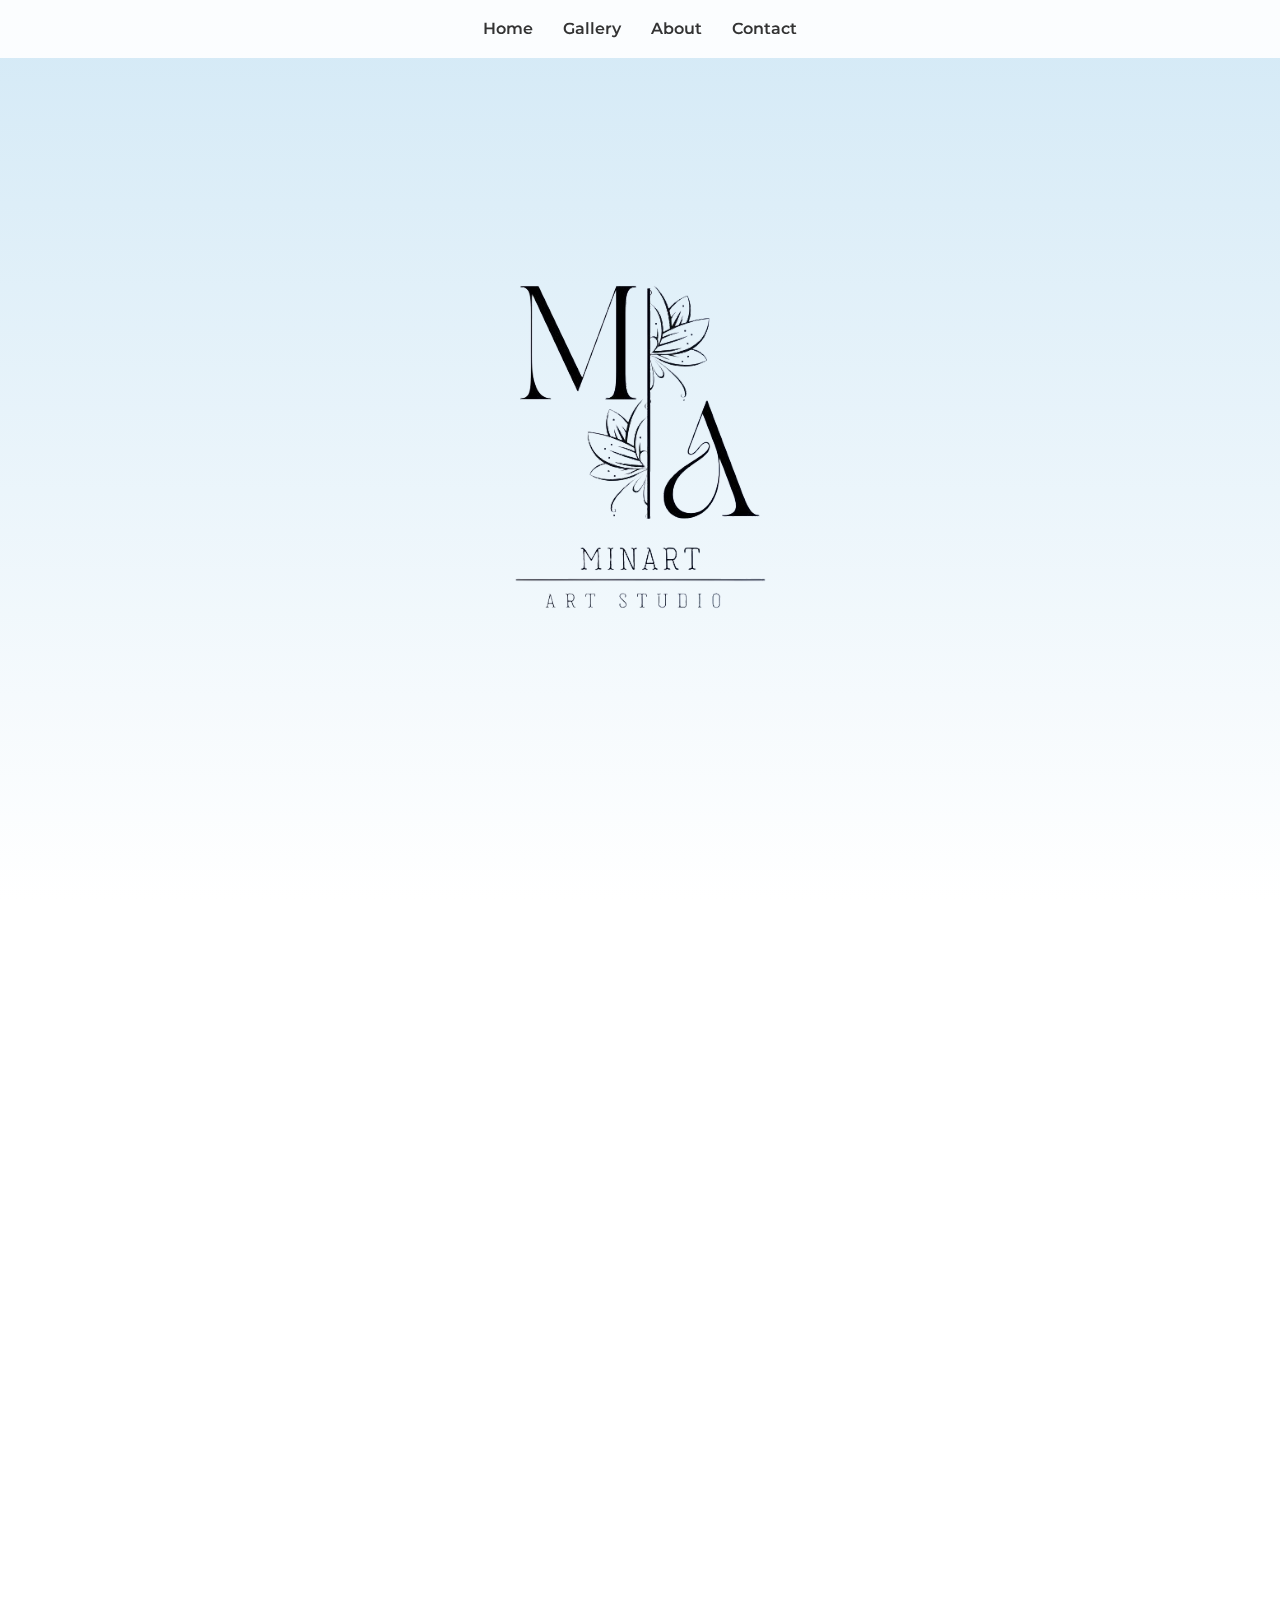
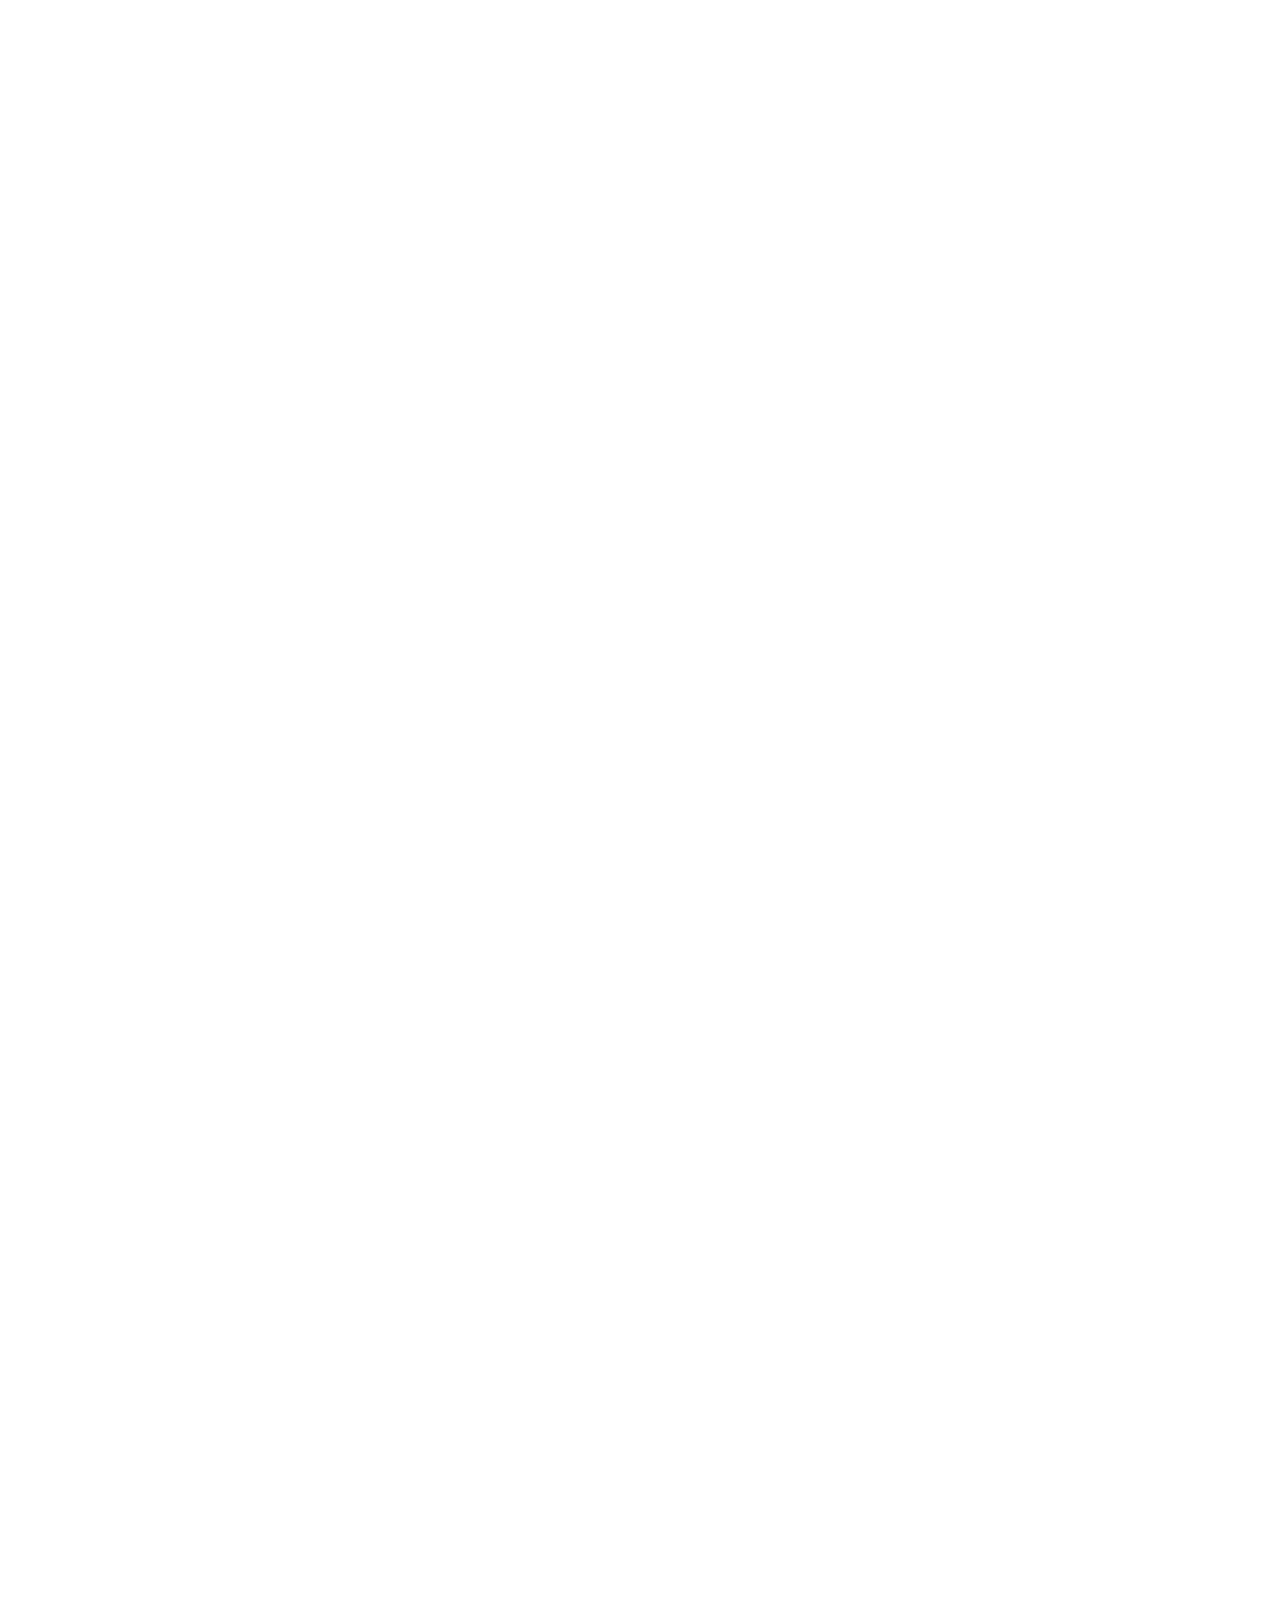
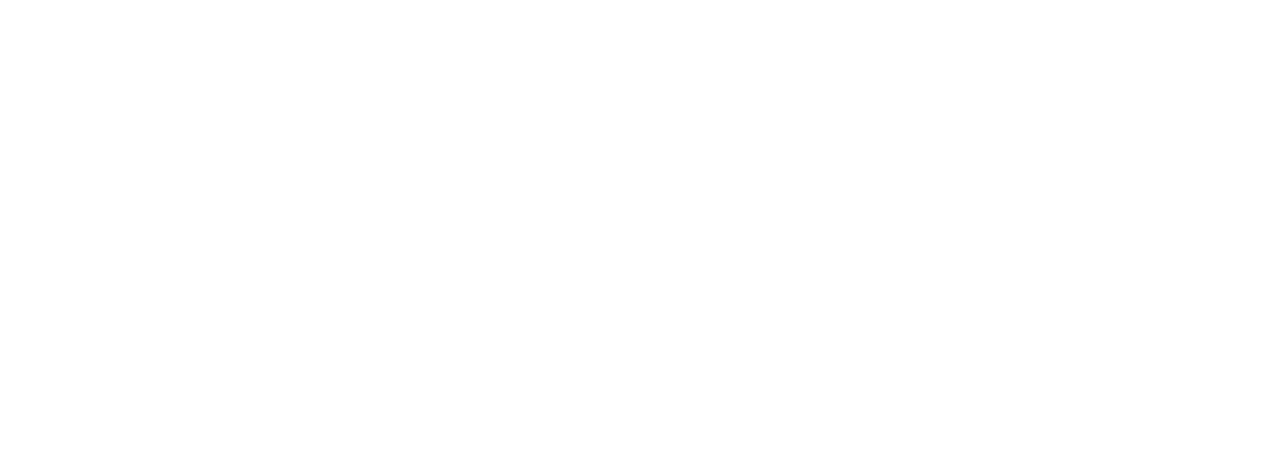
<file: index.html>
<!DOCTYPE html>
<html lang="en">
<head>
    <meta charset="UTF-8">
    <meta name="viewport" content="width=device-width, initial-scale=1.0">
    <title>MinArt Gallery</title>
    <link href="https://fonts.googleapis.com/css2?family=Montserrat:wght@400;600&family=Playfair+Display:wght@700&display=swap" rel="stylesheet">
    <link rel="icon" type="image/png" href="images/favicon.png">


    <link rel="stylesheet" href="styles.css">
</head>
<body>
    <header>
        <nav>
            <ul>
                <li><a href="#logo-section">Home</a></li>
                <li><a href="#gallery">Gallery</a></li>
                <li><a href="#about">About</a></li>
                <li><a href="#contact">Contact</a></li>
            </ul>
        </nav>
    </header>

    <main>
        <section id="logo-section" class="fullpage-section">
            <div class="logo-container">
                <img id="animated-logo" src="images/Adsız tasarım.svg" alt="MinArt Logo">
            </div>
        </section>

        <section id="gallery" class="fullpage-section">
            <h2>Gallery</h2>
            <div class="gallery-grid">
                <div class="gallery-item fade-in">
                    <img src="images/resim2.jpg" alt="Artwork 2">
                </div>
                <div class="gallery-item fade-in">
                    <img src="images/resim4.jpg" alt="Artwork 3">
                </div>
                <div class="gallery-item fade-in">
                    <img src="images/resim5.jpg" alt="Artwork 4">
                </div>
                <div class="gallery-item fade-in">
                    <img src="images/resim1.jpg" alt="Artwork 5">
                </div>
                <div class="gallery-item fade-in">
                    <img src="images/resim 3.jpg" alt="Artwork 6">
                </div>
                <div class="gallery-item fade-in">
                    <img src="images/resim6.jpg" alt="Artwork 7">
                </div>
                <div class="gallery-item fade-in">
                    <img src="images/resim7.jpg" alt="Artwork 8">
                </div>
            </div>
        </section>

        <section id="about" class="fullpage-section">
            <h2>About Me</h2>
            <div class="about-content">
                <div id="typed-text"></div>
            </div>
        </section>

        <section id="contact" class="fullpage-section">
            <h2>Contact</h2>
            <form>
                <input type="text" placeholder="Name" required>
                <input type="email" placeholder="Email" required>
                <textarea placeholder="Message" required></textarea>
                <button type="submit">Send Message</button>
            </form>
        </section>
    </main>

    <script src="script.js"></script>
</body>
</html>
</file>
<file: styles.css>
/* Define your theme colors */
:root {
    --main-bg-color: #D3E9F6; /* Ice Water */
    --accent-color: #8EAECF;  /* A complementary darker blue for accents */
    --text-color: #333333;    /* Dark gray for readable text */
    --link-color: #1B73BA;    /* Slightly darker blue for links */
    --button-bg-color: #8EAECF; /* Button background color */
    --button-hover-bg-color: #1B73BA; /* Button hover color */
    --form-bg-color: rgba(255, 255, 255, 0.9); /* Form background */
}

/* Global Reset */
* {
    margin: 0;
    padding: 0;
    box-sizing: border-box;
}

body, html {
    height: 100%;
    font-family: 'Montserrat', sans-serif;
    line-height: 1.6;
    color: var(--text-color);
    scroll-behavior: smooth;
    overflow-x: hidden;
    background: linear-gradient(to bottom, var(--main-bg-color), #ffffff);
    background-attachment: fixed;
    font-size: 16px;
}

/* Fullpage Section Styling */
.fullpage-section {
    min-height: 100vh;
    display: flex;
    flex-direction: column;
    justify-content: center;
    align-items: center;
    padding: 2rem;
    opacity: 0;
    transform: translateY(50px);
    transition: opacity 0.5s ease, transform 0.5s ease;
}

.fullpage-section.active {
    opacity: 1;
    transform: translateY(0);
}

/* Sections Styling */
#logo-section, #gallery, #about, #contact {
    background-color: transparent;
}

/* Logo Styling */
.logo-container {
    width: 100%;
    max-width: 80vw;
    display: flex;
    justify-content: center;
    align-items: center;
}

#animated-logo {
    width: 100%;
    height: auto;
    max-height: 80vh;
}

/* Header and Navigation Styling */
header {
    position: fixed;
    top: 0;
    width: 100%;
    background-color: var(--form-bg-color);
    z-index: 1000;
    transition: top 0.3s;
}

nav ul {
    display: flex;
    justify-content: center;
    list-style-type: none;
    padding: 1rem 0;
}

nav ul li {
    margin: 0 15px;
}

nav ul li a {
    text-decoration: none;
    color: var(--text-color);
    font-weight: 600;
    transition: color 0.3s ease;
}

nav ul li a:hover {
    color: var(--link-color);
}

/* Headings Styling */
h2 {
    font-family: 'Playfair Display', serif;
    font-size: 2.5rem;
    text-align: center;
    margin-bottom: 2rem;
    color: var(--text-color);
}

/* Gallery Section Styling */
.gallery-grid {
    display: grid;
    grid-template-columns: repeat(auto-fit, minmax(200px, 1fr));
    gap: 1rem;
    width: 100%;
    max-width: 1200px;
}

.gallery-item {
    overflow: hidden;
    border-radius: 8px;
    box-shadow: 0 4px 10px rgba(0,0,0,0.1);
    transition: transform 0.3s ease;
    background-color: #ffffff;
}

.gallery-item img {
    width: 100%;
    height: auto;
    display: block;
}

.gallery-item:hover {
    transform: scale(1.05);
}

/* About Section Styling */
#about {
    display: flex;
    flex-direction: column;
    justify-content: center;
    align-items: center;
    text-align: center;
}

.about-content {
    max-width: 800px;
    width: 90%;
    margin: 0 auto;
    background-color: var(--form-bg-color);
    padding: 2rem;
    border-radius: 8px;
}

/* Typed Text Styling */
#typed-text {
    font-size: 1rem;
    line-height: 1.6;
    white-space: pre-wrap;
    text-align: left;
}

#typed-text::after {
    content: '|';
    animation: blink 0.7s infinite;
}

@keyframes blink {
    0% { opacity: 1; }
    50% { opacity: 0; }
    100% { opacity: 1; }
}

/* Form Styling */
form {
    width: 90%;
    max-width: 500px;
    display: flex;
    flex-direction: column;
    background-color: var(--form-bg-color);
    padding: 2rem;
    border-radius: 8px;
}

input, textarea {
    margin-bottom: 1rem;
    padding: 0.5rem;
    border: 1px solid #ddd;
    border-radius: 4px;
}

textarea {
    min-height: 150px;
}

/* Button Styling */
button {
    padding: 0.5rem 1rem;
    background-color: var(--button-bg-color);
    color: white;
    border: none;
    border-radius: 4px;
    cursor: pointer;
    transition: background-color 0.3s ease;
}

button:hover {
    background-color: var(--button-hover-bg-color);
}

@keyframes pulse {
    0% { transform: scale(1); }
    50% { transform: scale(1.05); }
    100% { transform: scale(1); }
}

/* Media Queries for Responsiveness */
@media screen and (max-width: 768px) {
    body, html {
        font-size: 14px;
    }

    h2 {
        font-size: 2rem;
    }

    .gallery-grid {
        grid-template-columns: repeat(auto-fit, minmax(150px, 1fr));
    }

    nav ul {
        flex-wrap: wrap;
    }

    nav ul li {
        margin: 5px 10px;
    }
}

@media screen and (max-width: 480px) {
    body, html {
        font-size: 12px;
    }

    h2 {
        font-size: 1.8rem;
    }

    .fullpage-section {
        padding: 1rem;
    }

    .about-content, form {
        padding: 1rem;
    }
}
</file>
